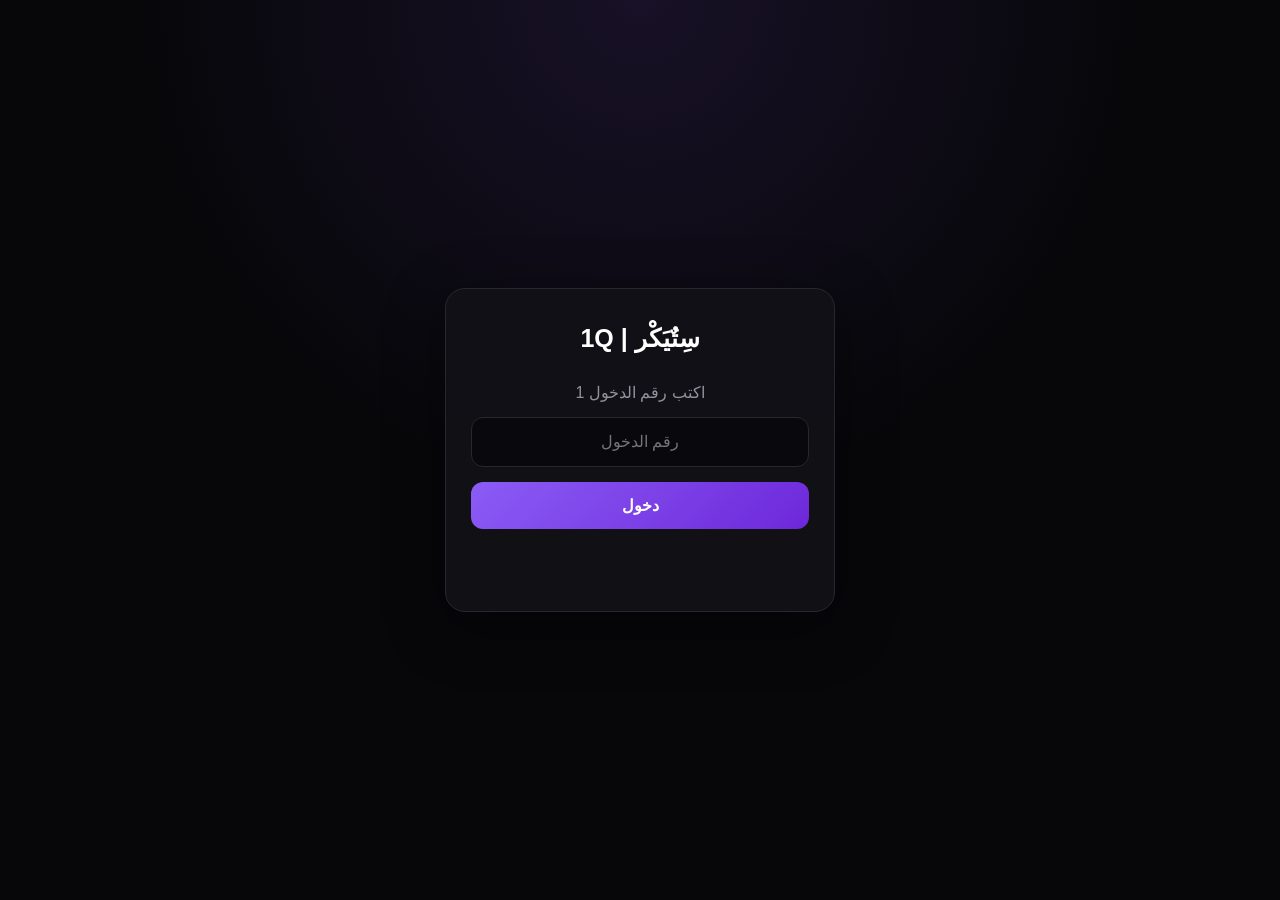
<file: index.html>
<!DOCTYPE html>
<html lang="ar" dir="rtl">
<head>
<meta charset="UTF-8">
<meta name="viewport" content="width=device-width, initial-scale=1.0">
<title>سِتٌيَکْر | 1Q</title>
<link rel="stylesheet" href="/style.css">
</head>
<body>
<div class="login-page" id="loginPage">
  <div class="login-box">
    <div class="login-logo">سِتٌيَکْر | 1Q</div>
    <p>اكتب رقم الدخول 1</p>
    <input id="loginCode" type="password" inputmode="numeric" autocomplete="off" placeholder="رقم الدخول">
    <button id="loginBtn">دخول</button>
    <p id="loginError" class="login-error"></p>
  </div>
</div>

<div id="sitePage" style="display:none">
  <div class="telegram-bar">
    <div class="telegram-content">
      <div class="telegram-text">القناة الوحيدة المعتمدة، بيها كل المعلومات والتحديثات المهمة.</div>
      <div class="telegram-links">
        <a class="telegram-button" href="https://t.me/y9_1Q" target="_blank" rel="noopener">📲 القناة الرسمية</a>
        <a class="telegram-button" href="https://t.me/y9_ju" target="_blank" rel="noopener">@y9_ju</a>
        <a class="telegram-button" href="https://t.me/x15m01" target="_blank" rel="noopener">@x15m01</a>
      </div>
    </div>
  </div>

  <header class="header">
    <div class="header-content">
      <div class="logo">سِتٌيَکْر | 1Q</div>
      <nav>
        <a href="#games">الألعاب</a>
        <a href="#files">الملفات</a>
        <button id="adminButton" class="admin-nav-button">⚙️ لوحة الأدمن</button>
      </nav>
    </div>
  </header>

  <main>
    <section class="hero">
      <h1>سِتٌيَکْر | 1Q</h1>
      <p>مكتبة ألعاب وتطبيقات وملفات</p>
    </section>

    <section id="games" class="games-section">
      <h2 class="section-title">🎮 الألعاب</h2>
      <input id="gameSearch" class="search-box" type="search" placeholder="🔎 ابحث عن لعبة...">
      <div id="gameCategories" class="categories"></div>
      <div id="gamesContainer" class="games-container"></div>
    </section>

    <section id="files" class="files-section">
      <h2 class="section-title">📦 الملفات والتطبيقات</h2>
      <input id="fileSearch" class="search-box" type="search" placeholder="🔎 ابحث عن ملف...">
      <div id="fileCategories" class="categories"></div>
      <div id="filesContainer" class="games-container"></div>
    </section>
  </main>

  <footer>سِتٌيَکْر | 1Q</footer>
</div>
<script src="/app.js"></script>
</body>
</html>
</file>
<file: style.css>
*{margin:0;padding:0;box-sizing:border-box}:root{--bg:#07070a;--card:#111116;--border:#272731;--text:#fff;--muted:#92929d;--purple:#8b5cf6;--purple2:#6d28d9}body{background:var(--bg);color:var(--text);font-family:Arial,sans-serif;min-height:100vh}.login-page{min-height:100vh;display:flex;align-items:center;justify-content:center;padding:20px;background:radial-gradient(circle at top,#181127 0%,transparent 45%),var(--bg)}.login-box{width:100%;max-width:390px;background:rgba(17,17,22,.96);border:1px solid var(--border);border-radius:20px;padding:35px 25px;text-align:center;box-shadow:0 15px 60px rgba(0,0,0,.45)}.login-logo{font-size:25px;font-weight:bold;margin-bottom:30px}.login-box p{color:var(--muted);margin-bottom:15px}.login-box input{width:100%;padding:15px;border-radius:12px;border:1px solid var(--border);background:#09090d;color:#fff;outline:none;text-align:center;font-size:16px;margin-bottom:15px}.login-box input:focus{border-color:var(--purple)}button{font:inherit}.login-box button{width:100%;padding:14px;border:0;border-radius:12px;background:linear-gradient(135deg,var(--purple),var(--purple2));color:#fff;font-weight:bold;cursor:pointer}.login-error{color:#ff536b!important;margin-top:14px;min-height:18px}.telegram-bar{background:#0d0d12;border-bottom:1px solid var(--border);padding:10px 15px}.telegram-content{max-width:1200px;margin:auto;display:flex;align-items:center;justify-content:space-between;gap:15px}.telegram-text{color:#aaa;font-size:13px}.telegram-links{display:flex;gap:8px;flex-wrap:wrap}.telegram-button{background:#171720;color:#c4b5fd;padding:7px 11px;border-radius:8px;text-decoration:none;font-size:13px}.header{background:#0b0b0f;border-bottom:1px solid var(--border);padding:18px 6%}.header-content{max-width:1200px;margin:auto;display:flex;align-items:center;justify-content:space-between;gap:20px}.logo{font-size:22px;font-weight:bold}nav{display:flex;align-items:center;gap:18px}nav a{color:#bbb;text-decoration:none}nav a:hover{color:#fff}.admin-nav-button{display:none;border:0;background:var(--purple);color:#fff;padding:9px 13px;border-radius:9px;cursor:pointer}.hero{max-width:1200px;margin:auto;padding:80px 20px 65px;text-align:center}.hero h1{font-size:clamp(32px,6vw,55px);margin-bottom:15px}.hero p{color:var(--muted);font-size:16px}.games-section,.files-section{max-width:1200px;margin:auto;padding:0 20px 70px}.section-title{font-size:25px;margin-bottom:20px}.search-box{width:100%;padding:14px 16px;margin-bottom:18px;background:var(--card);border:1px solid var(--border);color:#fff;border-radius:12px;outline:none}.search-box:focus{border-color:var(--purple)}.categories{display:flex;gap:8px;flex-wrap:wrap;margin-bottom:22px}.categories button{background:#111116;border:1px solid var(--border);color:#aaa;padding:9px 14px;border-radius:9px;cursor:pointer}.categories button.active,.categories button:hover{background:var(--purple);color:#fff}.games-container{display:grid;grid-template-columns:repeat(auto-fill,minmax(240px,1fr));gap:18px}.game-card{overflow:hidden;background:var(--card);border:1px solid var(--border);border-radius:15px;transition:.2s}.game-card:hover{transform:translateY(-3px);border-color:#40365b}.game-image{width:100%;height:145px;object-fit:cover;display:block;background:#0b0b0f}.game-info{padding:17px}.game-category{color:#a78bfa;font-size:12px;display:block;margin-bottom:8px}.game-info h3{margin-bottom:9px}.game-info p{color:var(--muted);line-height:1.6;font-size:14px;margin-bottom:15px}.download-button{display:block;width:100%;text-align:center;background:linear-gradient(135deg,var(--purple),var(--purple2));color:#fff;padding:12px;border-radius:10px;text-decoration:none;font-weight:bold}.empty-box{grid-column:1/-1;background:var(--card);border:1px solid var(--border);border-radius:15px;padding:35px;text-align:center;color:var(--muted)}.empty-box h2{color:#fff;margin-bottom:8px}footer{border-top:1px solid var(--border);padding:35px 20px;text-align:center;color:#666}@media(max-width:700px){.telegram-content,.header-content{flex-direction:column;text-align:center}.hero{padding-top:55px}nav{justify-content:center;flex-wrap:wrap}.games-container{grid-template-columns:1fr}}
</file>
<file: admin.css>
*{box-sizing:border-box}body{margin:0;background:#07070a;color:#fff;font-family:Arial,sans-serif}.wrap{max-width:850px;margin:auto;padding:25px 18px}.top{display:flex;justify-content:space-between;align-items:center;gap:10px;margin-bottom:20px}.top button,form button,.delete{border:0;border-radius:10px;padding:11px 15px;background:#8b5cf6;color:#fff;cursor:pointer}form{background:#111116;border:1px solid #272731;border-radius:15px;padding:18px;display:grid;gap:12px;margin-bottom:30px}input,select,textarea{width:100%;padding:12px;border-radius:10px;border:1px solid #272731;background:#09090d;color:#fff}textarea{min-height:100px;resize:vertical}#msg{min-height:20px;color:#aaa}.item{background:#111116;border:1px solid #272731;border-radius:12px;padding:15px;margin:10px 0;display:flex;justify-content:space-between;align-items:center;gap:10px}.delete{background:#b4233c}.muted{color:#999;font-size:13px}@media(max-width:600px){.item{flex-direction:column;align-items:stretch}}
</file>
